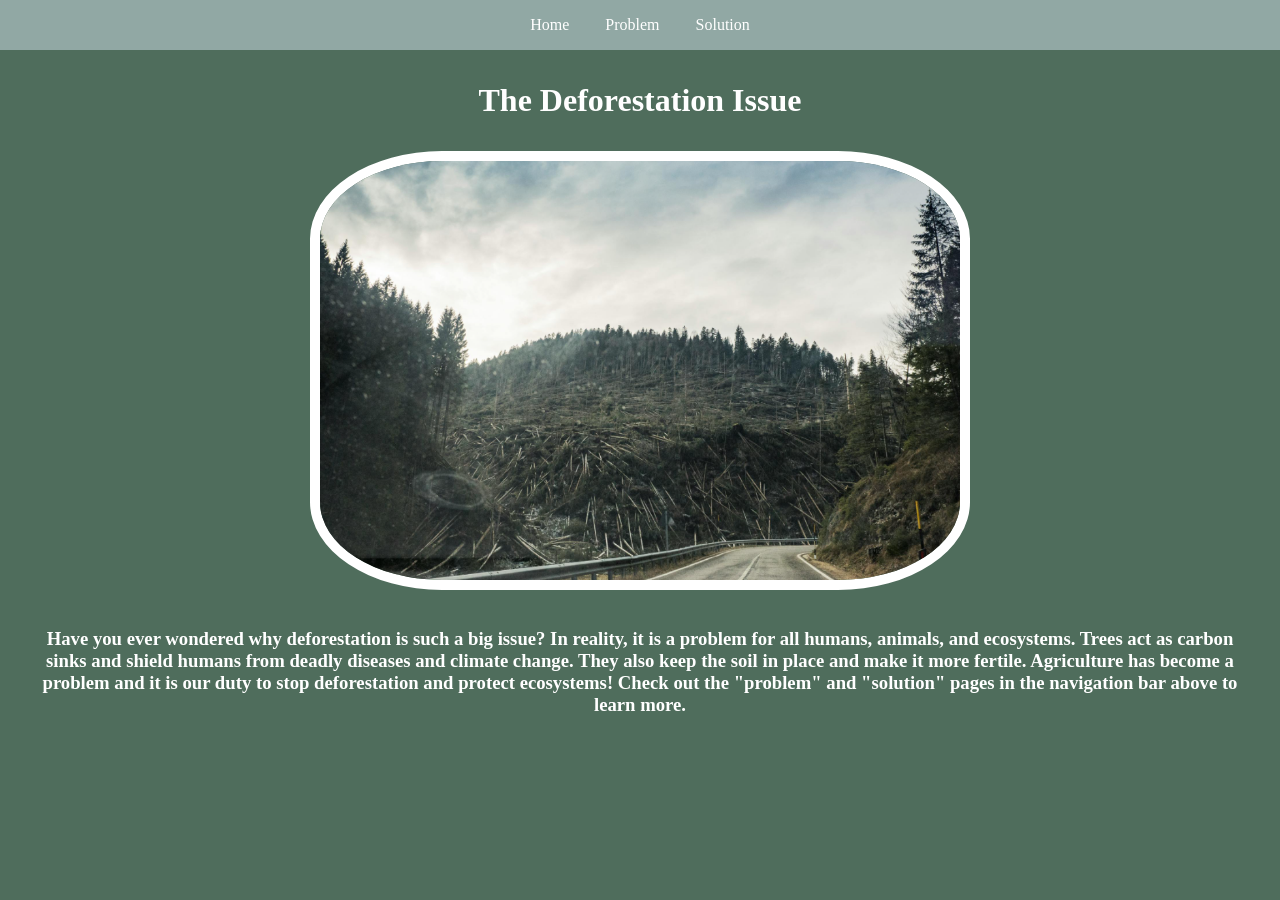
<file: index.html>
<!DOCTYPE html>
<html>
  <head>
    
    <title>Aishwarya</title>
    <meta charset="utf-8" />
	  <meta http-equiv="X-UA-Compatible" content="IE=edge" />
	  <meta name="viewport" content="width=device-width, initial-scale=1" />

	  <!-- link the webpage's stylesheet -->
	  <link rel="stylesheet" href="style.css">

	  <!-- link the webpage's JavaScript file -->
	  <script src="script.js" defer></script>

  </head>
  
  <body>
    <nav>
        <ul>
          <li>
            <a href = "index.html"> Home </a>

          </li>
          <li>
              <a href = "problem.html" > Problem </a>
          </li>
          <li>
            <a href = "solution.html" > Solution</a>
          </li>
            
          </ul>
        </nav>
    <h1>The Deforestation Issue</h1>

    <img src="defo1.png" alt = "A picture of a barren landscape littered with tree stumps and sharp branches." class = "center">

    <h3>Have you ever wondered why deforestation is such a big issue? In reality, it is a problem for all humans, animals, and ecosystems. Trees act as carbon sinks and shield humans from deadly diseases and climate change. They also keep the soil in place and make it more fertile. Agriculture has become a problem and it is our duty to stop deforestation and protect ecosystems! Check out the "problem" and "solution" pages in the navigation bar above to learn more.</h3>
    
  </body>
</html>
</file>
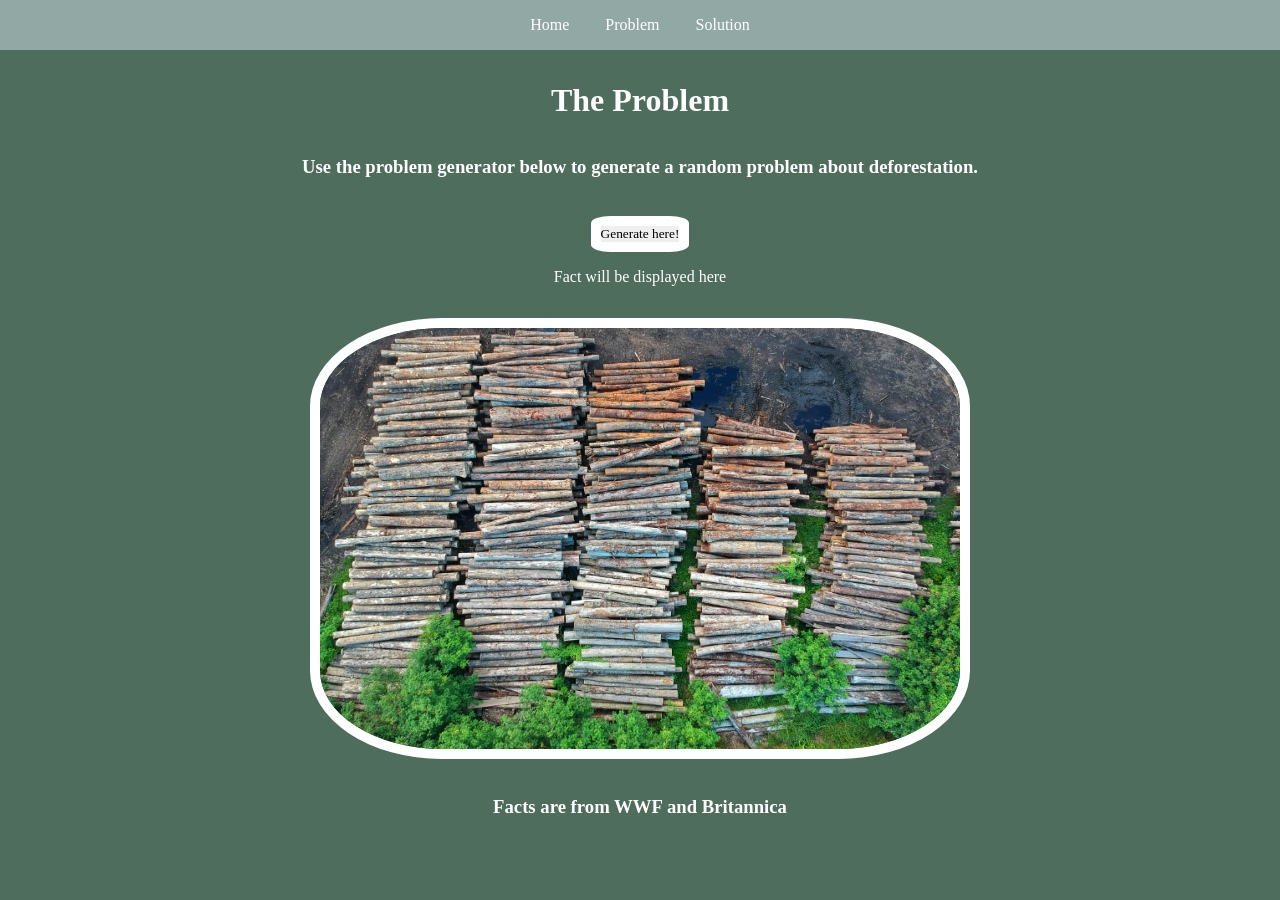
<file: problem.html>
<!DOCTYPE html>
<html>
  <head>

    <title>Aishwarya</title>
    <meta charset="utf-8" />
    <meta http-equiv="X-UA-Compatible" content="IE=edge" />
    <meta name="viewport" content="width=device-width, initial-scale=1" />

    <!-- link the webpage's stylesheet -->
    <link rel="stylesheet" href="style.css">

    <!-- link the webpage's JavaScript file -->
    <script src="script.js" defer></script>

  </head>

  <body>
    <nav>
        <ul>
          <li>
            <a href = "index.html"> Home </a>

          </li>
          <li>
              <a href = "problem.html" > Problem </a>
          </li>
          <li>
            <a href = "solution.html" > Solution</a>
          </li>

          </ul>
        </nav>
    <h1>The Problem</h1>
    <div class = "genFact">
      <h3> Use the problem generator below to generate a random problem about deforestation. </h3>
      <button id="myButton" class = "center">Generate here!</button>
    </div>
    <p id = "fact"> Fact will be displayed here</p>
    <img src="defo2.png" alt = "A picture of chopped logs and branches in a pile" class = "center">
    <h3> Facts are from WWF and Britannica</h3>


  </body>
</html>
</file>
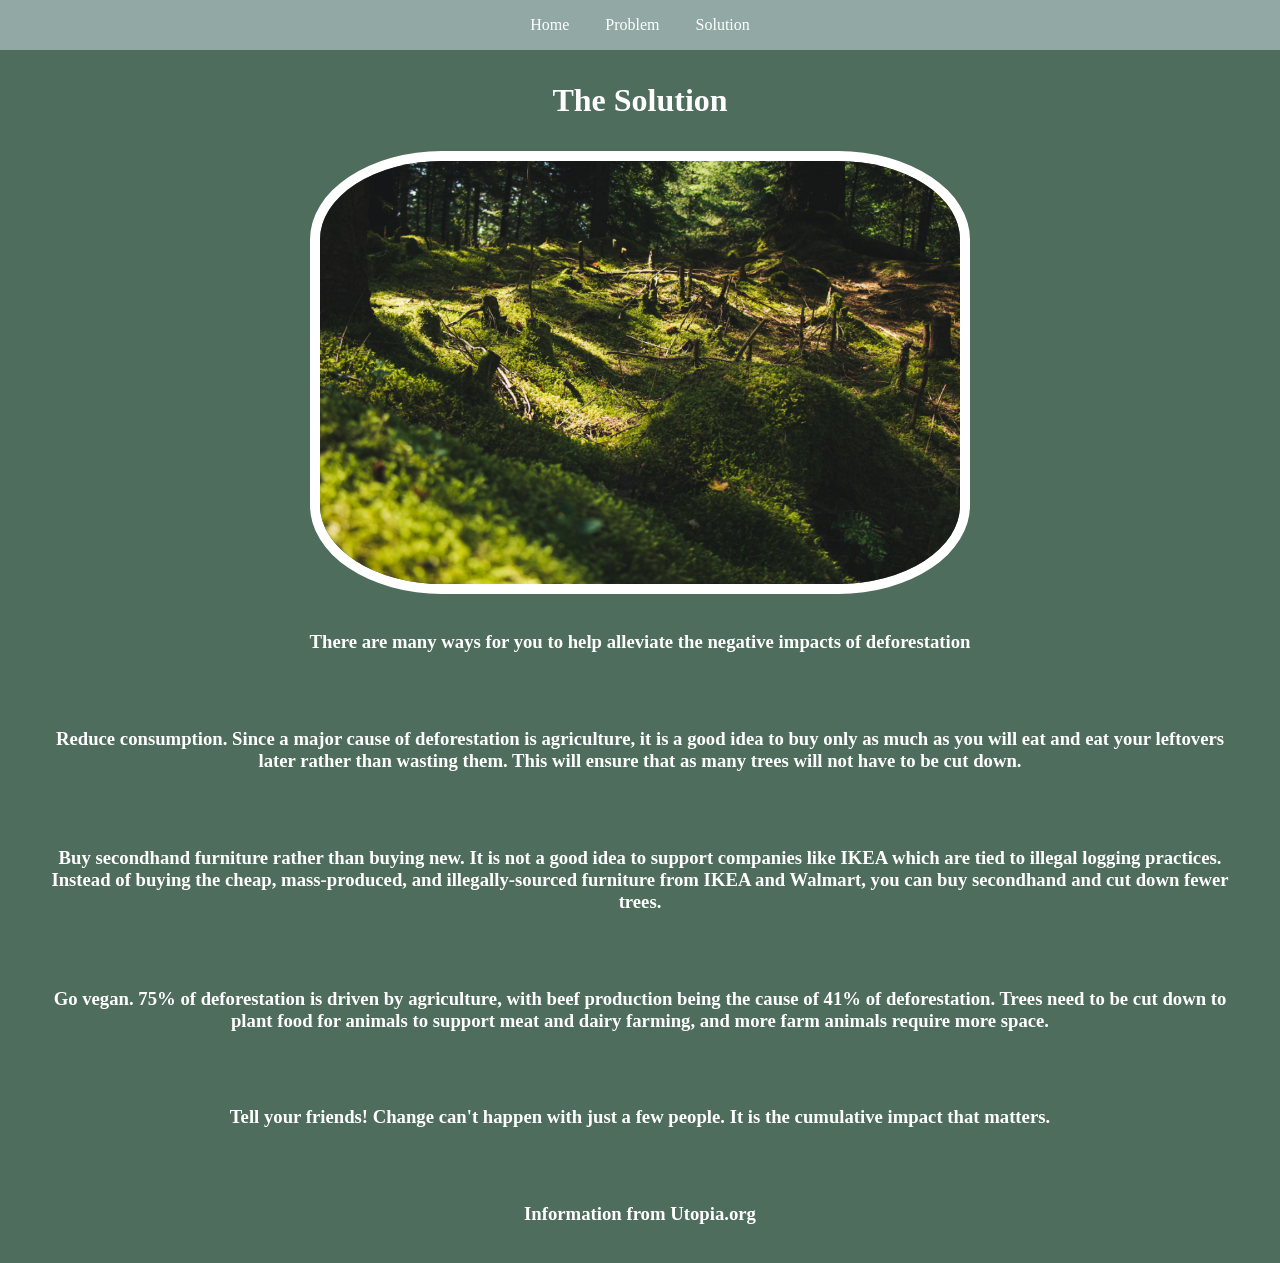
<file: solution.html>
<!DOCTYPE html>
<html>
  <head>

    <title>Aishwarya</title>
    <meta charset="utf-8" />
    <meta http-equiv="X-UA-Compatible" content="IE=edge" />
    <meta name="viewport" content="width=device-width, initial-scale=1" />

    <!-- link the webpage's stylesheet -->
    <link rel="stylesheet" href="style.css">

    <!-- link the webpage's JavaScript file -->
    <script src="script.js" defer></script>

  </head>

  <body>
    <nav>
        <ul>
          <li>
            <a href = "index.html"> Home </a>

          </li>
          <li>
              <a href = "problem.html" > Problem </a>
          </li>
          <li>
            <a href = "solution.html" > Solution</a>
          </li>

          </ul>
        </nav>
    <h1>The Solution</h1>

    <img src="defo3.png" alt = "A picture of a group of multiple tree stumps" class = "center">

    <h3>There are many ways for you to help alleviate the negative impacts of deforestation</h3>
    <h3> Reduce consumption. Since a major cause of deforestation is agriculture, it is a good idea to buy only as much as you will eat and eat your leftovers later rather than wasting them. This will ensure that as many trees will not have to be cut down. </h3>
    <h3> Buy secondhand furniture rather than buying new. It is not a good idea to support companies like IKEA which are tied to illegal logging practices. Instead of buying the cheap, mass-produced, and illegally-sourced furniture from IKEA and Walmart, you can buy secondhand and cut down fewer trees. </h3>
    <h3> Go vegan. 75% of deforestation is driven by agriculture, with beef production being the cause of 41% of deforestation. Trees need to be cut down to plant food for animals to support meat and dairy farming, and more farm animals require more space. </h3>
    <h3> Tell your friends! Change can't happen with just a few people. It is the cumulative impact that matters. </h3>
    <h3> Information from Utopia.org </h3>
  </body>
</html>
</file>
<file: style.css>
/* STYLE SECTIONING TAGS */
* { /* Reset the space of the webpage */
   margin: 0px;
   padding: 0px;
   font-family: "Roboto"; /* I wanted everything to be in the roboto font! */
}

body {
 background-color: #4f6d5c; 
}

/* STYLE TEXT */

h1 {
  color: white;
   text-align:center;
   padding-top: 1em;
}

h3 {
   color: white;
   text-align:center;
   padding-top: 2em;
   margin-left: 2em; /* This is to make sure that the text is not completely touching the side of the screen or the bottom. */
   margin-right:2em;
   margin-bottom:2em;
}


.center {
     display: block;
     margin-left: auto;
     margin-right: auto;
     max-width: 50%;
     border-radius: 20%; /*I wanted the corners to be a little round */
     border: 10px solid white;
     margin-top: 2em;
}

a {
   color: white;
}

ul {
  list-style-type: none;
  background-color:#91a8a4;
  overflow:hidden;
  padding: 1em;
  text-align:center;

}

li {
  display:inline;

}

li a{
  text-decoration: none;
  padding:1em;

}

li a:hover{
  background-color:#6dba9d; /*I wanted the color to be a little brighter and lighter after hovering over it */
}

#fact {
   text-align:center;
   color:white; 
   padding-top: 1em;
}


/* STYLE IMAGES */

/* STYLE NAV BAR */

/* STYLE BUTTONS */

/* ADD MORE! */
</file>
